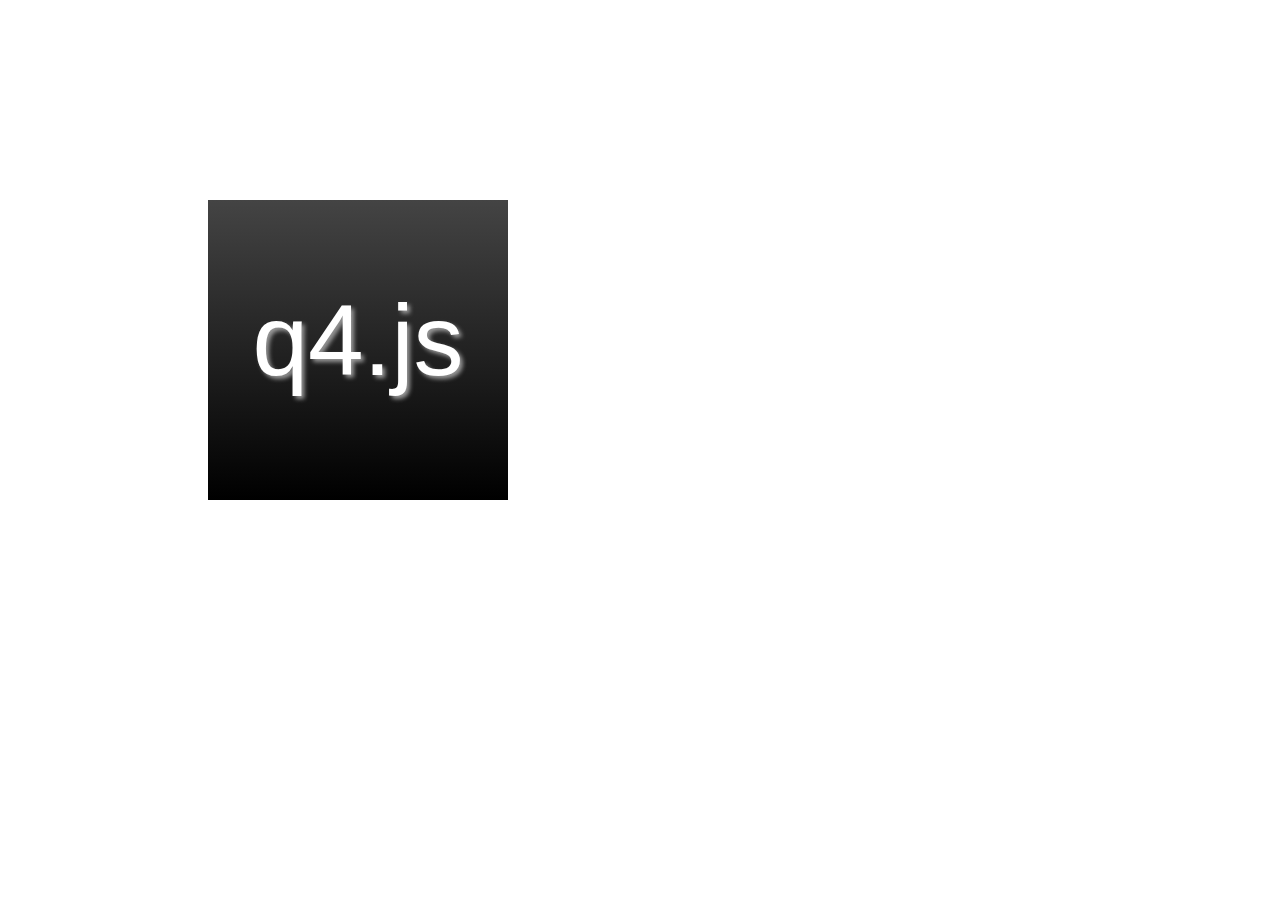
<file: q4js-icon.html>
<!DOCTYPE html><html><head><meta charset="utf-8"/>
<style>
div {
	width: 300px;
	height: 300px;
	line-height: 280px;
	text-align: center;
	margin: 200px;
	color: white;
	x-font-family: monospace;
	font-family: sans-serif;
	font-size: 100px;
	background: linear-gradient(#444, #000);
	text-shadow: 3px 3px 4px #999;
}
</style>
</head><body>

<div>q4.js</div>

</body></html>
</file>
